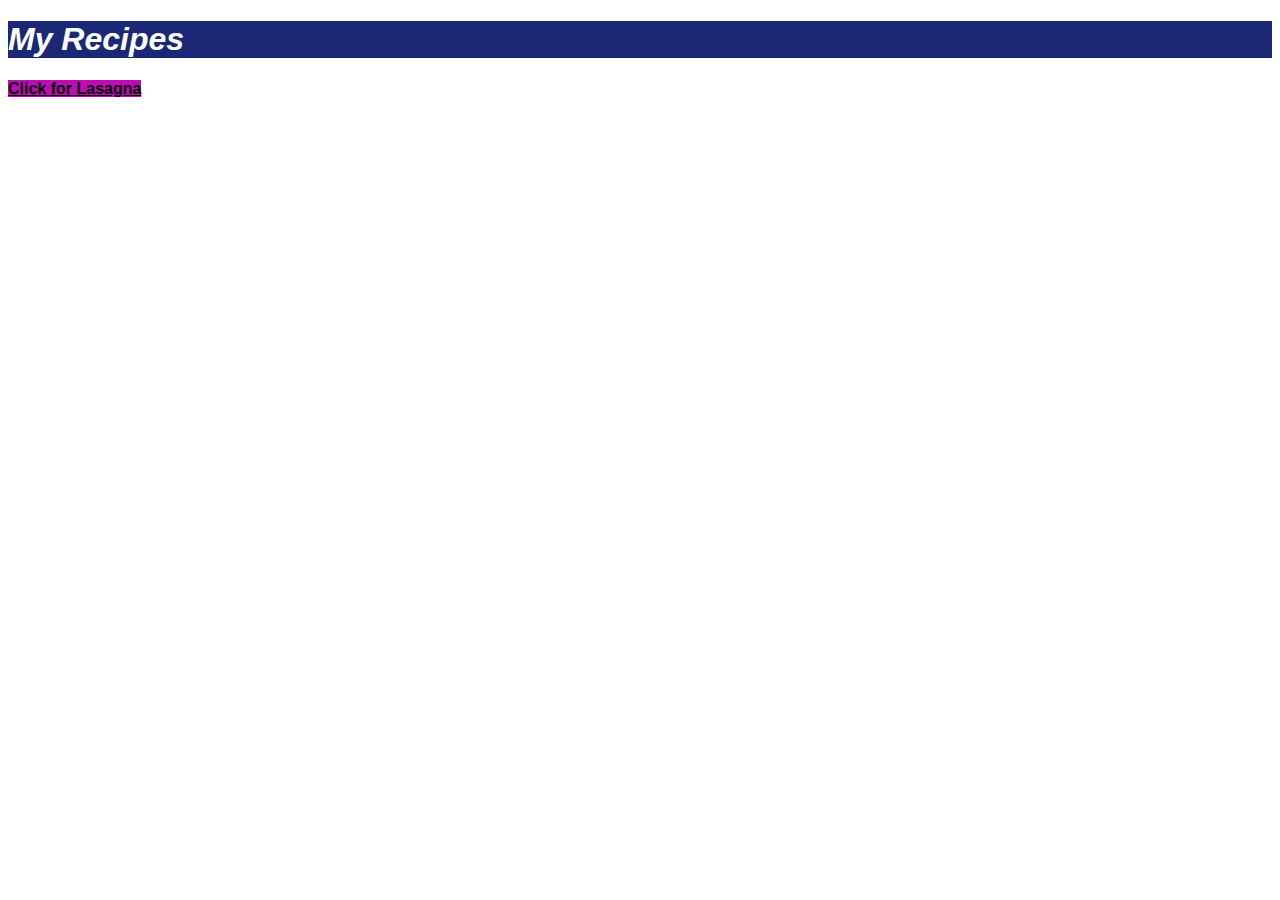
<file: index.html>
<!DOCTYPE html>

<html lang="en">

    <head>
        <link rel="stylesheet" href="./style.css">
        <meta charset="utf-8">
        <title>Odin Recipes</title>
    </head>

    <body>
        <h1 class="main-heading" ><em>My Recipes</em></h1>
        <a href="./recipes/lasagna.html" class = "link">Click for Lasagna</a>
    </body>

</html>
</file>
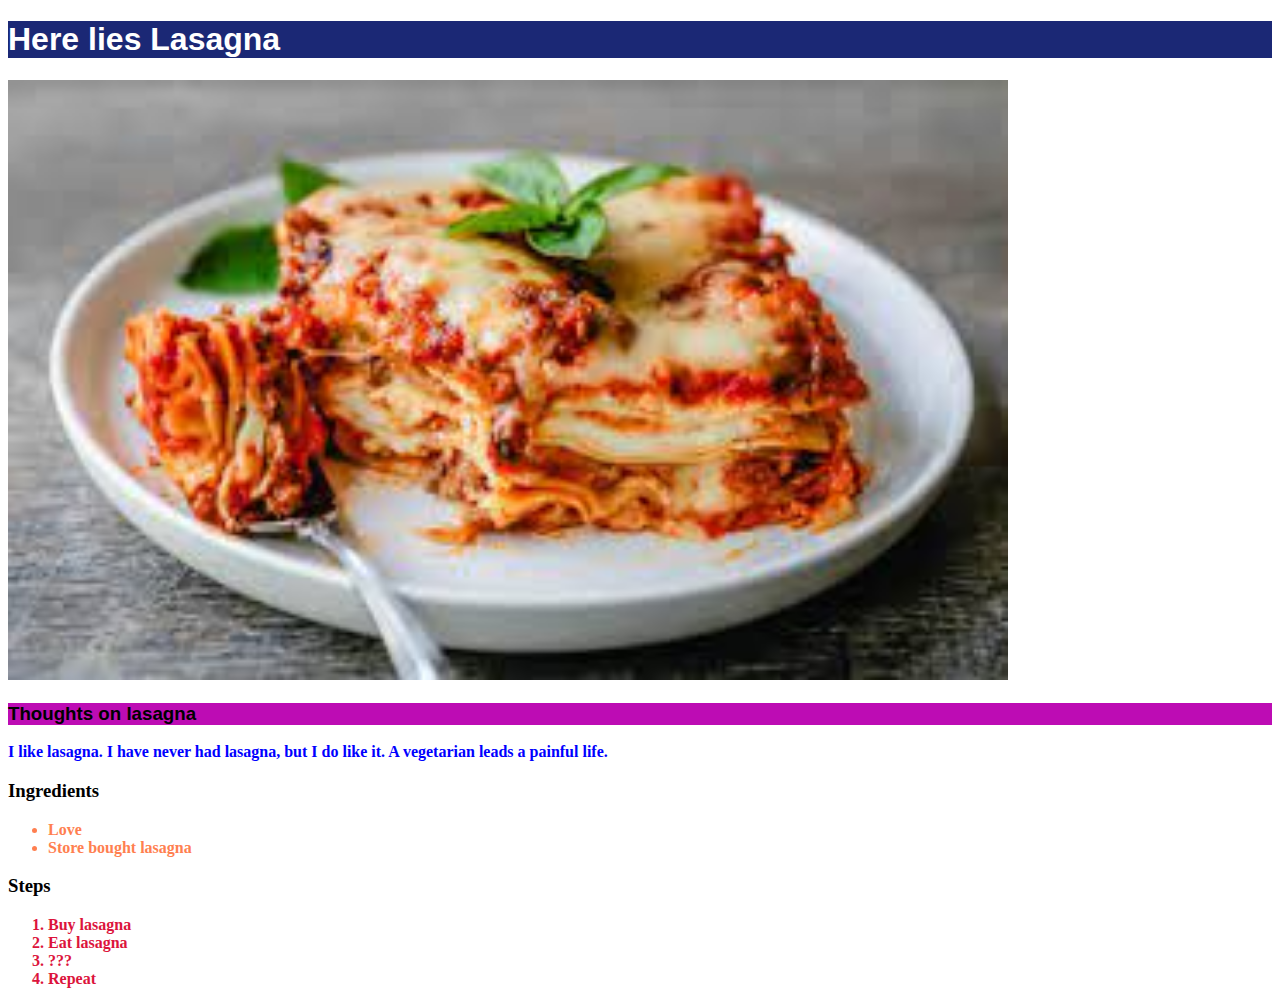
<file: recipes/lasagna.html>
<!DOCTYPE html>

<html lang="en">

    <head>
        <link rel="stylesheet" href="../style.css">
        <meta charset="utf-8">
        <title>Lasagna Page</title>
    </head>
    
    <body>
        <h1 class="main-heading">Here lies Lasagna</h1>
        <img src="../images/lasagna.jpeg" alt="Picture of lasagna" style="height:600px; width:auto;">
        <h3 class = "sub-heading">Thoughts on lasagna</h3>
        <p id="para">I like lasagna. I have never had lasagna, but I do like it. A vegetarian leads a painful life.</p>
        <h3>Ingredients</h3>
        <ul class ="l1">
            <li>Love</li>
            <li>Store bought lasagna</li>
        </ul>
        <h3>Steps</h3>
        <ol class="l2">
            <li>Buy lasagna</li>
            <li>Eat lasagna</li>
            <li>???</li>
            <li>Repeat</li>
        </ol>
    </body>

</html>
</file>
<file: style.css>
.main-heading{
    background-color: rgb(27, 40, 117);
    color : white;
    font-family:"Algerian","Helvetica",sans-serif;
}


.link,
.sub-heading{
    background-color: rgb(189, 12, 180);
    color : black;
    font-family:"Algerian","Helvetica",sans-serif;
    font-weight:bolder;
}

#para{
    font-weight:bold;
    color:blue;
}

.l1{
    color:coral;
    font-weight:bold;
}

.l2{
    color:crimson;
    font-weight:bolder;
}
</file>
